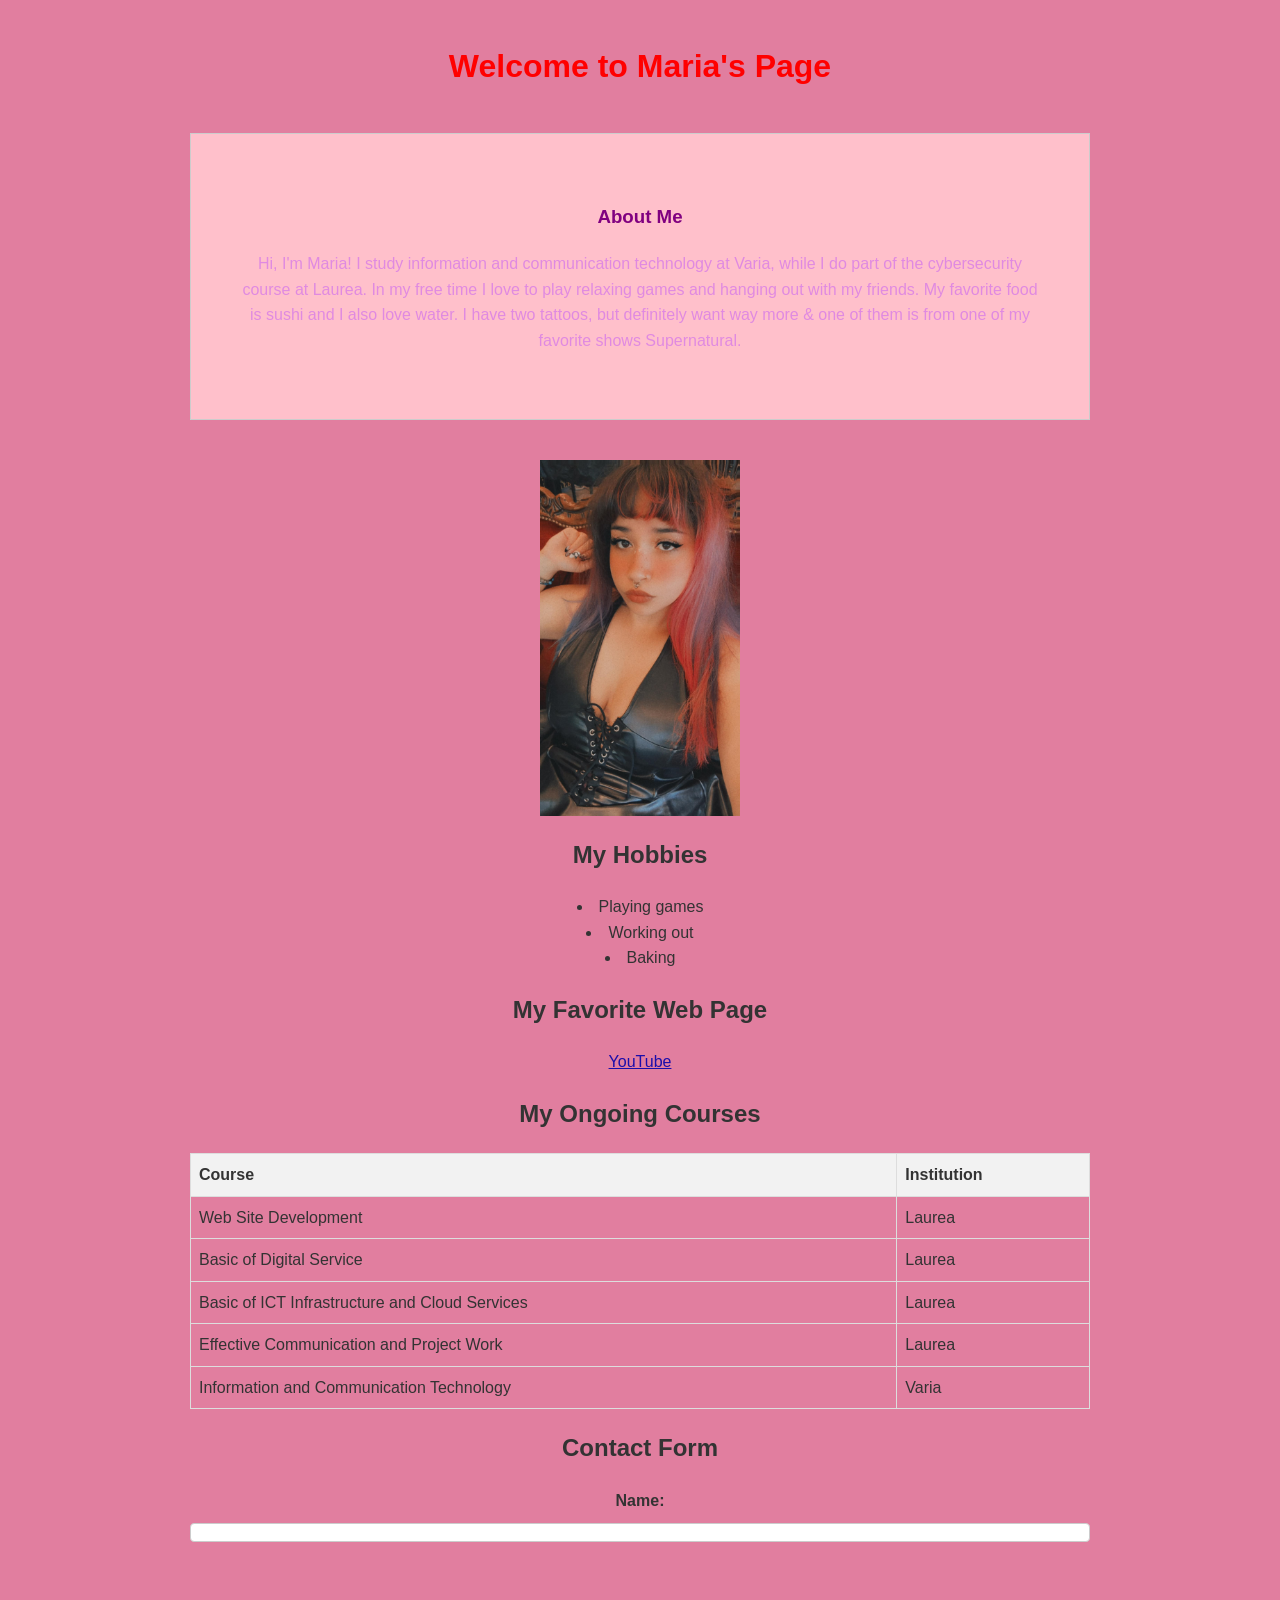
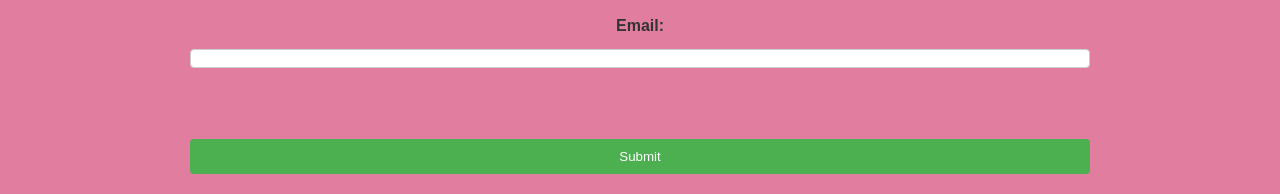
<file: index.html>
<!DOCTYPE html>
<html lang="en">
<head>
    <meta charset="UTF-8">
    <meta name="viewport" content="width=device-width, initial-scale=1.0">
    <title>My First HTML Page</title>
    <link rel="stylesheet" href="styles.css">
    <style>
        body {
          max-width: 900px;
          margin: 0 auto;
          text-align: center;
        }
        table {
            margin: 0 auto;
            }
            ul {
                list-style-position: inside;
                padding: 0;
            }
            h1 {
                color: green;
            }
    </style>
</head>
<body>
    <h1 style="color: red;">Welcome to Maria's Page</h1>
    <div class="content-box">
        <h3 style="color:purple;">About Me</h3>
         <p>Hi, I'm Maria! I study information and communication technology at Varia,
     while I do part of the cybersecurity course at Laurea. In my free time 
     I love to play relaxing games and hanging out with my friends. 
     My favorite food is sushi and I also love water. I have two tattoos, 
     but definitely want way more & one of them is from one of my favorite shows Supernatural.</p>
    </div>
    <img src="images/ME.jpeg" alt="Photo of Maria" width="200" height="300">
    <h2>My Hobbies</h2>
    <ul>
        <li>Playing games</li>
        <li>Working out</li>
        <li>Baking</li>
    </ul>
    <h2>My Favorite Web Page</h2>
    <p><a href="https://www.youtube.com">YouTube</a></p>
    <h2>My Ongoing Courses</h2>
    <table>
        <tr>
            <th>Course</th>
            <th>Institution</th>
        </tr>
        <tr>
            <td>Web Site Development</td>
            <td>Laurea</td>
        </tr>
        <tr>
            <td>Basic of Digital Service</td>
            <td>Laurea</td>
        </tr>
        <tr>
            <td>Basic of ICT Infrastructure and Cloud Services</td>
            <td>Laurea</td>
        </tr>
        <tr>
            <td>Effective Communication and Project Work</td>
            <td>Laurea</td>
        </tr>
        <tr>
            <td>Information and Communication Technology</td>
            <td>Varia</td>
        </tr>
    </table>
<h2>Contact Form</h2>
<form>
    <label for="name">Name:</label>
<input type="text" id="name" name="name"><br><br>
<label for="email">Email:</label>
<input type="email" id="email" name="email"><br><br>
<input type="submit" value="Submit">
</form>
</body>
</html>
</file>
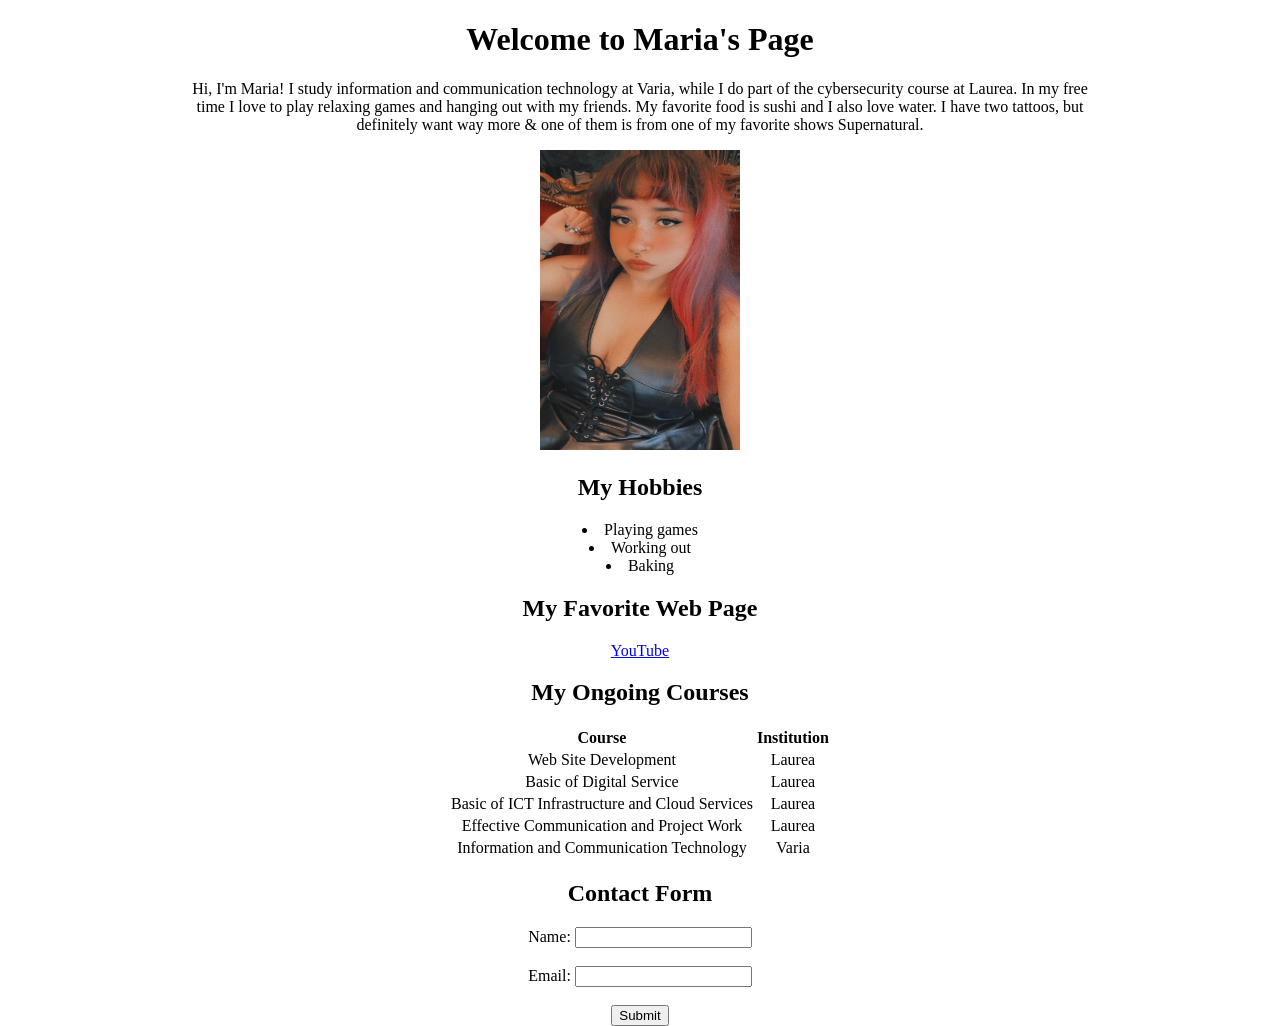
<file: WS01/index.html>
<!DOCTYPE html>
<html lang="en">
<head>
    <meta charset="UTF-8">
    <meta name="viewport" content="width=device-width, initial-scale=1.0">
    <title>My First HTML Page</title>
    <style>
        body {
          max-width: 900px;
          margin: 0 auto;
          text-align: center;
        }
        table {
            margin: 0 auto;
            }
            ul {
                list-style-position: inside;
                padding: 0;
            }
    </style>
</head>
<body>
    <h1>Welcome to Maria's Page</h1>
    <p>Hi, I'm Maria! I study information and communication technology at Varia,
     while I do part of the cybersecurity course at Laurea. In my free time 
     I love to play relaxing games and hanging out with my friends. 
     My favorite food is sushi and I also love water. I have two tattoos, 
     but definitely want way more & one of them is from one of my favorite shows Supernatural.</p>
    <img src="images/ME.jpeg" alt="Photo of Maria" width="200" height="300">
    <h2>My Hobbies</h2>
    <ul>
        <li>Playing games</li>
        <li>Working out</li>
        <li>Baking</li>
    </ul>
    <h2>My Favorite Web Page</h2>
    <p><a href="https://www.youtube.com">YouTube</a></p>
    <h2>My Ongoing Courses</h2>
    <table>
        <tr>
            <th>Course</th>
            <th>Institution</th>
        </tr>
        <tr>
            <td>Web Site Development</td>
            <td>Laurea</td>
        </tr>
        <tr>
            <td>Basic of Digital Service</td>
            <td>Laurea</td>
        </tr>
        <tr>
            <td>Basic of ICT Infrastructure and Cloud Services</td>
            <td>Laurea</td>
        </tr>
        <tr>
            <td>Effective Communication and Project Work</td>
            <td>Laurea</td>
        </tr>
        <tr>
            <td>Information and Communication Technology</td>
            <td>Varia</td>
        </tr>
    </table>
<h2>Contact Form</h2>
<form>
    <label for="name">Name:</label>
<input type="text" id="name" name="name"><br><br>
<label for="email">Email:</label>
<input type="email" id="email" name="email"><br><br>
<input type="submit" value="Submit">
</form>
</body>
</html>
</file>
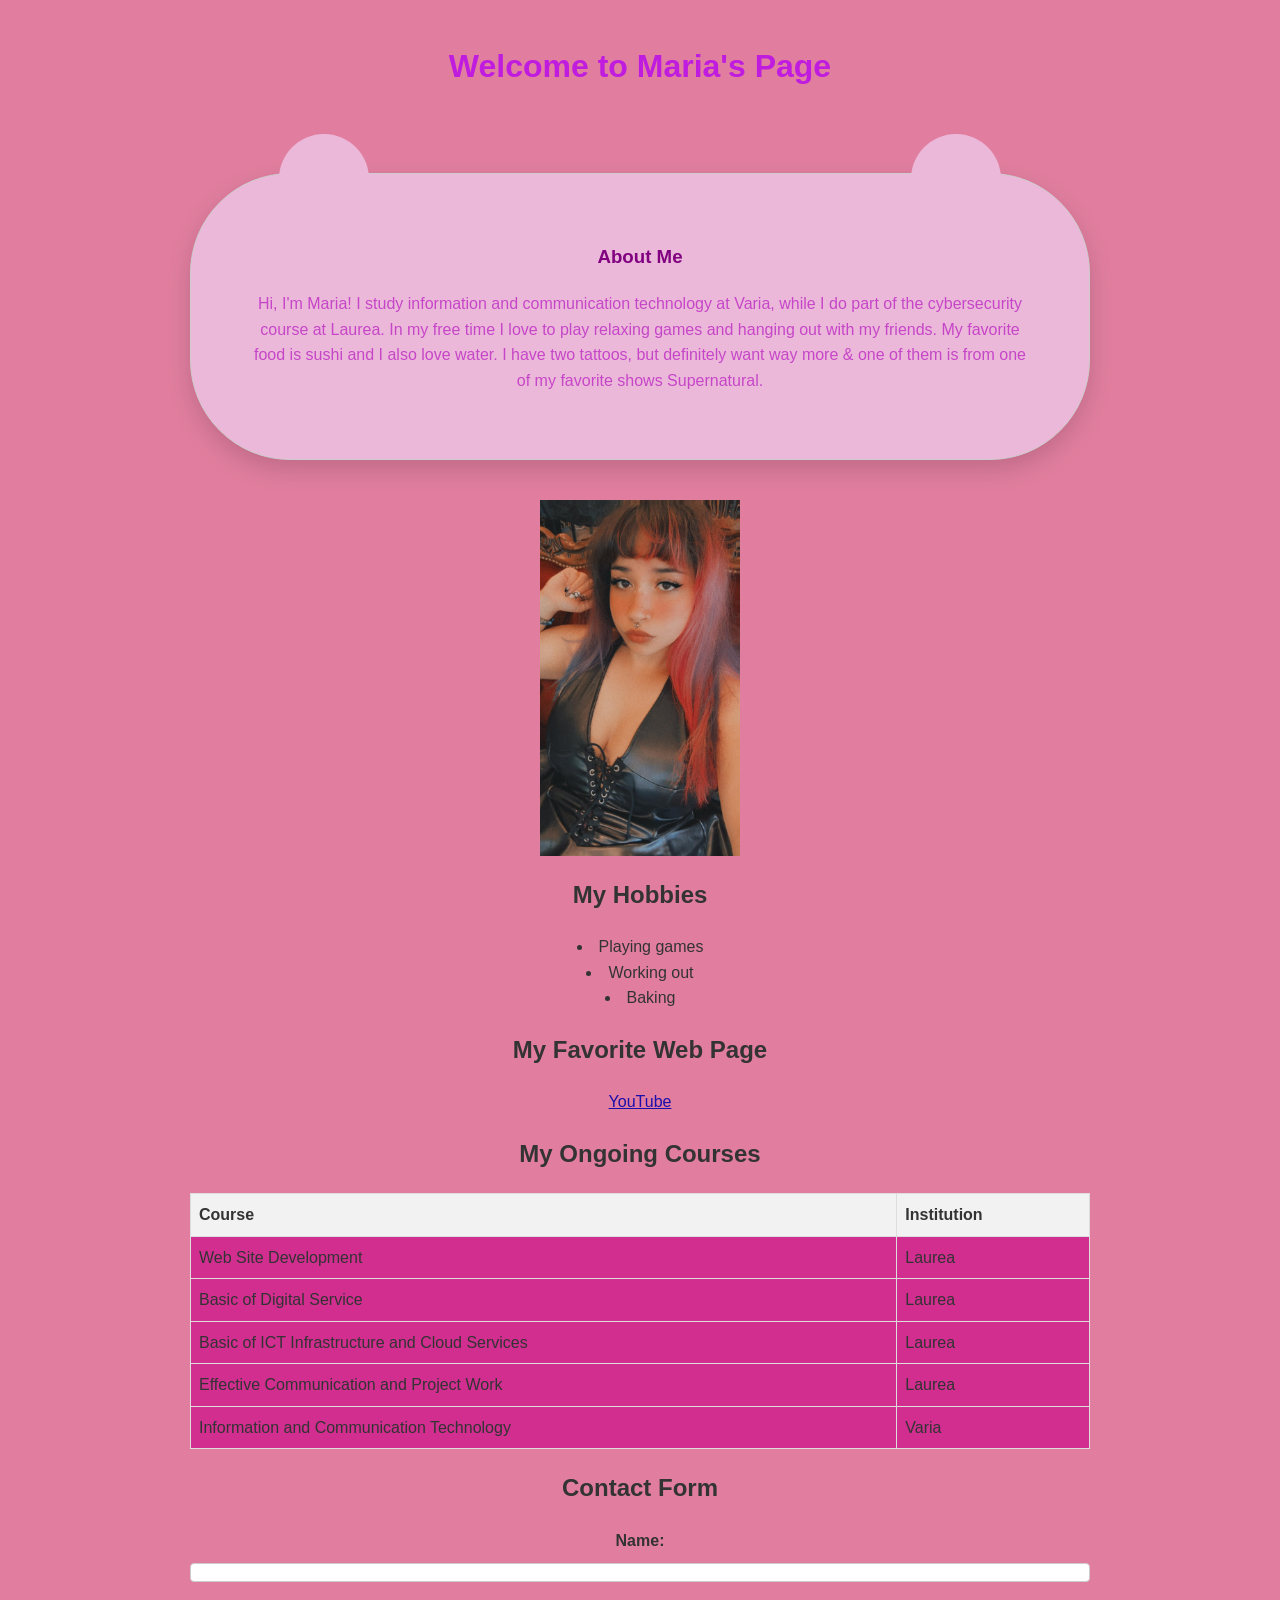
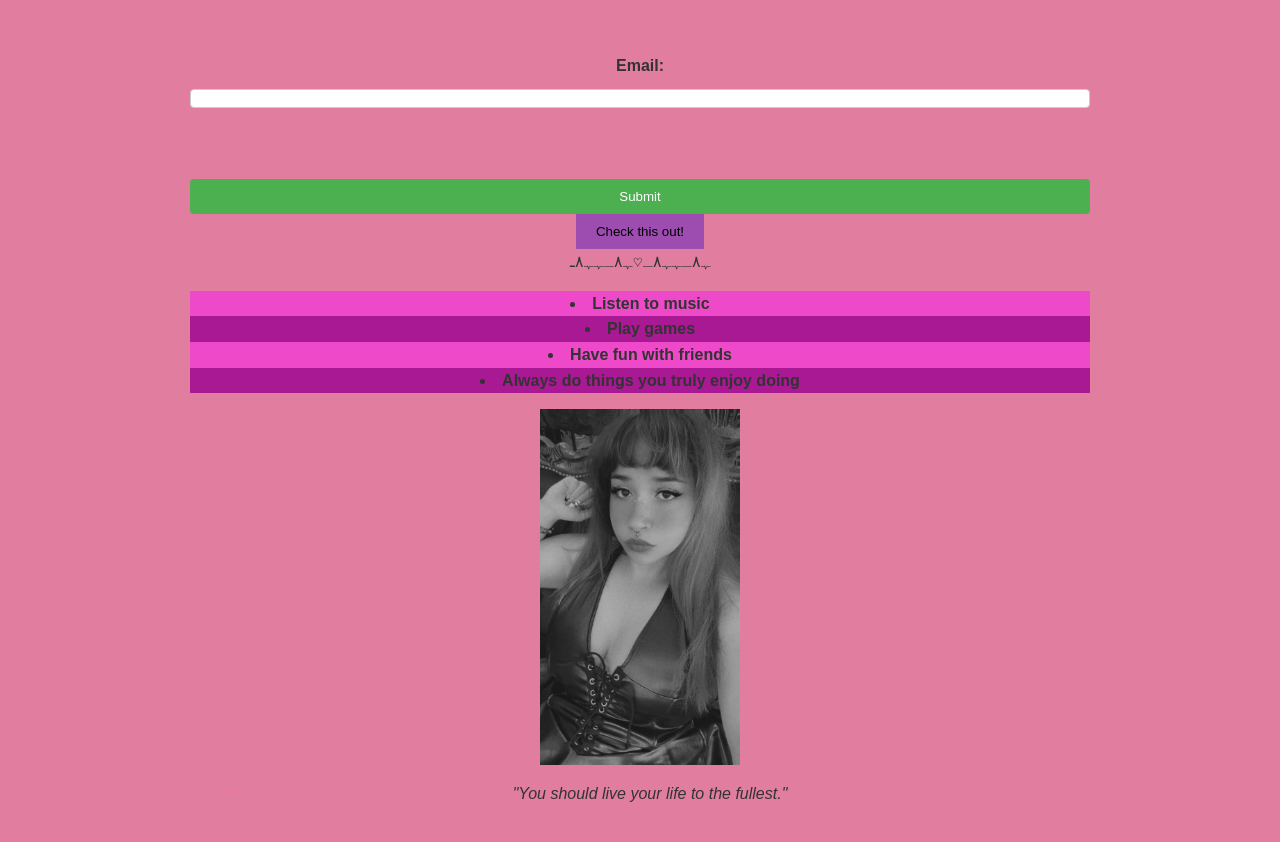
<file: WS03/index.html>
<!DOCTYPE html>
<html lang="en">
<head>
    <meta charset="UTF-8">
    <meta name="viewport" content="width=device-width, initial-scale=1.0">
    <title>My First HTML Page</title>
    <link rel="stylesheet" href="styles.css">
    <style>
        body {
          max-width: 900px;
          margin: 0 auto;
          text-align: center;
        }
        table {
            margin: 0 auto;
            background-color: #d12e90;
            }
            ul {
                list-style-position: inside;
                padding: 0;
            }
            h1 {
                color: rgb(89, 225, 187);
            }
            .transition-button {
                background-color: #9d4caf;
                padding: 10px 20px;
                border: none;
                cursor: pointer;
                transition: background-color 0.3s ease;
            }
            .transition-button:hover {
                background-color: #ff69b4;
            }
            .animation-box {
               position: relative;
                animation: move 2s infinite alternate;
            }
            @keyframes move {
                from { left: 0; }
                to { left: 100px; }
            }
            .pseudo-list li:nth-child(odd) {
                background-color: rgb(238, 73, 200);
            }
            .pseudo-list li:nth-child(even) {
                background-color: #a81993;
            }
            .pseudo-list li {
                font-weight: bold;
            }
            .filter-image {
                filter: grayscale(100%);
            transition: filter 0.3s ease;
            }
            .filter-image:hover {
                filter: grayscale(0%);
            }
            .quote {
                position: relative;
                padding-left: 20px;
                font-style: italic;
            }
            .quote::before {
                content: "“";
                position: absolute;
                left: 0;
                top: 0;
                color:#ff69b4
            }
           .content-box {
    position: relative;
    isolation: isolate;
    background-color: rgb(236, 184, 218);
    border-radius: 100px;
    padding: 50px 60px;
    margin-top: 80px;
    box-shadow: 0 10px 25px rgba(0, 0, 0, 0.15);
}
.content-box::before,
.content-box::after {
    content: '';
    position: absolute;
    background-color: rgb(236, 184, 218);
    border-radius: 50%;
    z-index: -1;
}
.content-box::before,
.content-box::after {
    width: 90px;
    height: 90px;
    top: -40px;
}
.content-box::before {
    left: 88px;
}
.content-box::after {
    right: 88px;
}
    </style>
</head>
<body>
    <h1 style="color: rgb(191, 28, 223);">Welcome to Maria's Page</h1>
    <div class="content-box">
        <h3 style="color:purple;">About Me</h3>
         <p>Hi, I'm Maria! I study information and communication technology at Varia,
     while I do part of the cybersecurity course at Laurea. In my free time 
     I love to play relaxing games and hanging out with my friends. 
     My favorite food is sushi and I also love water. I have two tattoos, 
     but definitely want way more & one of them is from one of my favorite shows Supernatural.</p>
    </div>
    <img src="images/ME.jpeg" alt="Photo of Maria" width="200" height="300">
    <h2>My Hobbies</h2>
    <ul>
        <li>Playing games</li>
        <li>Working out</li>
        <li>Baking</li>
    </ul>
    <h2>My Favorite Web Page</h2>
    <p><a href="https://www.youtube.com">YouTube</a></p>
    <h2>My Ongoing Courses</h2>
    <table>
        <tr>
            <th>Course</th>
            <th>Institution</th>
        </tr>
        <tr>
            <td>Web Site Development</td>
            <td>Laurea</td>
        </tr>
        <tr>
            <td>Basic of Digital Service</td>
            <td>Laurea</td>
        </tr>
        <tr>
            <td>Basic of ICT Infrastructure and Cloud Services</td>
            <td>Laurea</td>
        </tr>
        <tr>
            <td>Effective Communication and Project Work</td>
            <td>Laurea</td>
        </tr>
        <tr>
            <td>Information and Communication Technology</td>
            <td>Varia</td>
        </tr>
    </table>
<h2>Contact Form</h2>
<form>
    <label for="name">Name:</label>
<input type="text" id="name" name="name"><br><br>
<label for="email">Email:</label>
<input type="email" id="email" name="email"><br><br>
<input type="submit" value="Submit">
</form>
<button class="transition-button">Check this out!</button>
<div class="animation-box">ﮩ٨ـﮩﮩ٨ـ♡ﮩ٨ـﮩﮩ٨ـ</div>
<ul class="pseudo-list">
    <li>Listen to music</li>
    <li>Play games</li>
    <li>Have fun with friends</li>
    <li>Always do things you truly enjoy doing</li>
</ul>
<img src="images/ME.jpeg" alt="Photo of Maria" class="filter-image" width="200" height="300">
<blockquote class="quote">"You should live your life to the fullest."</blockquote>
    </body>
</html>
</file>
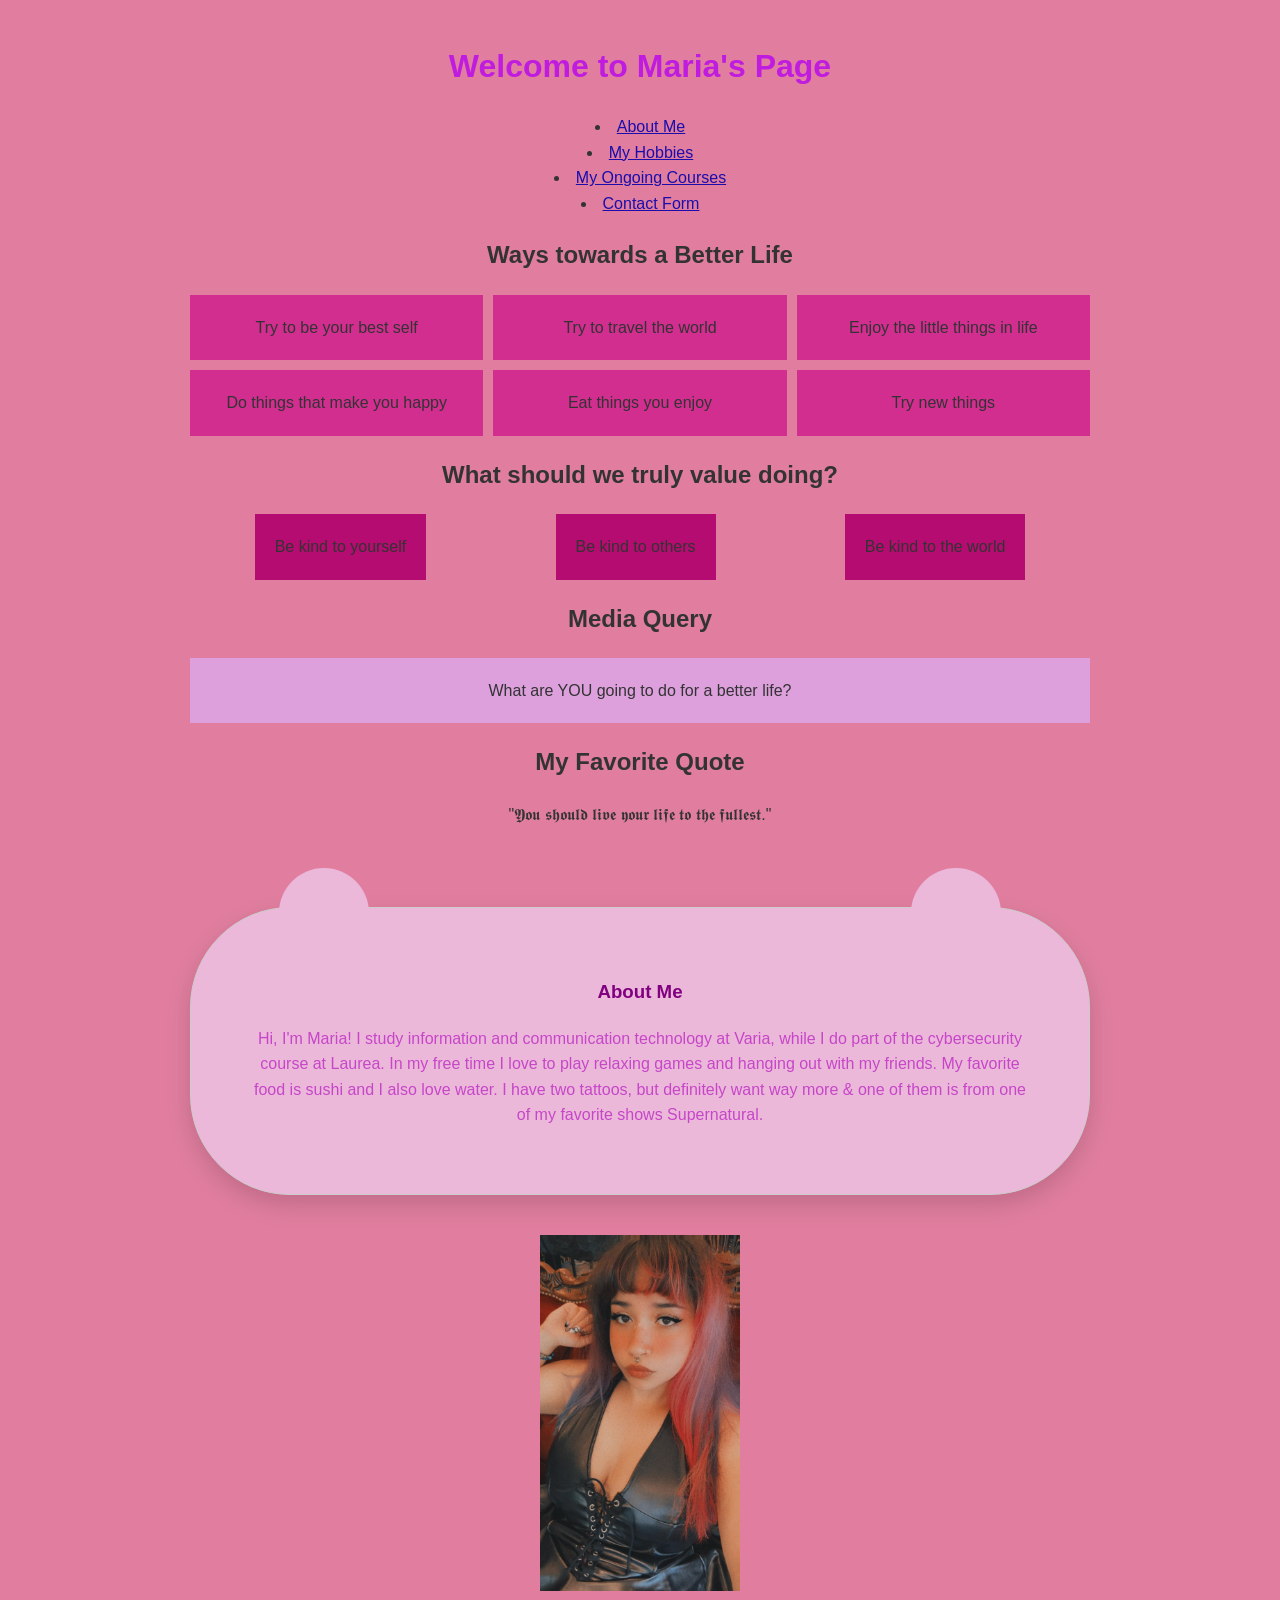
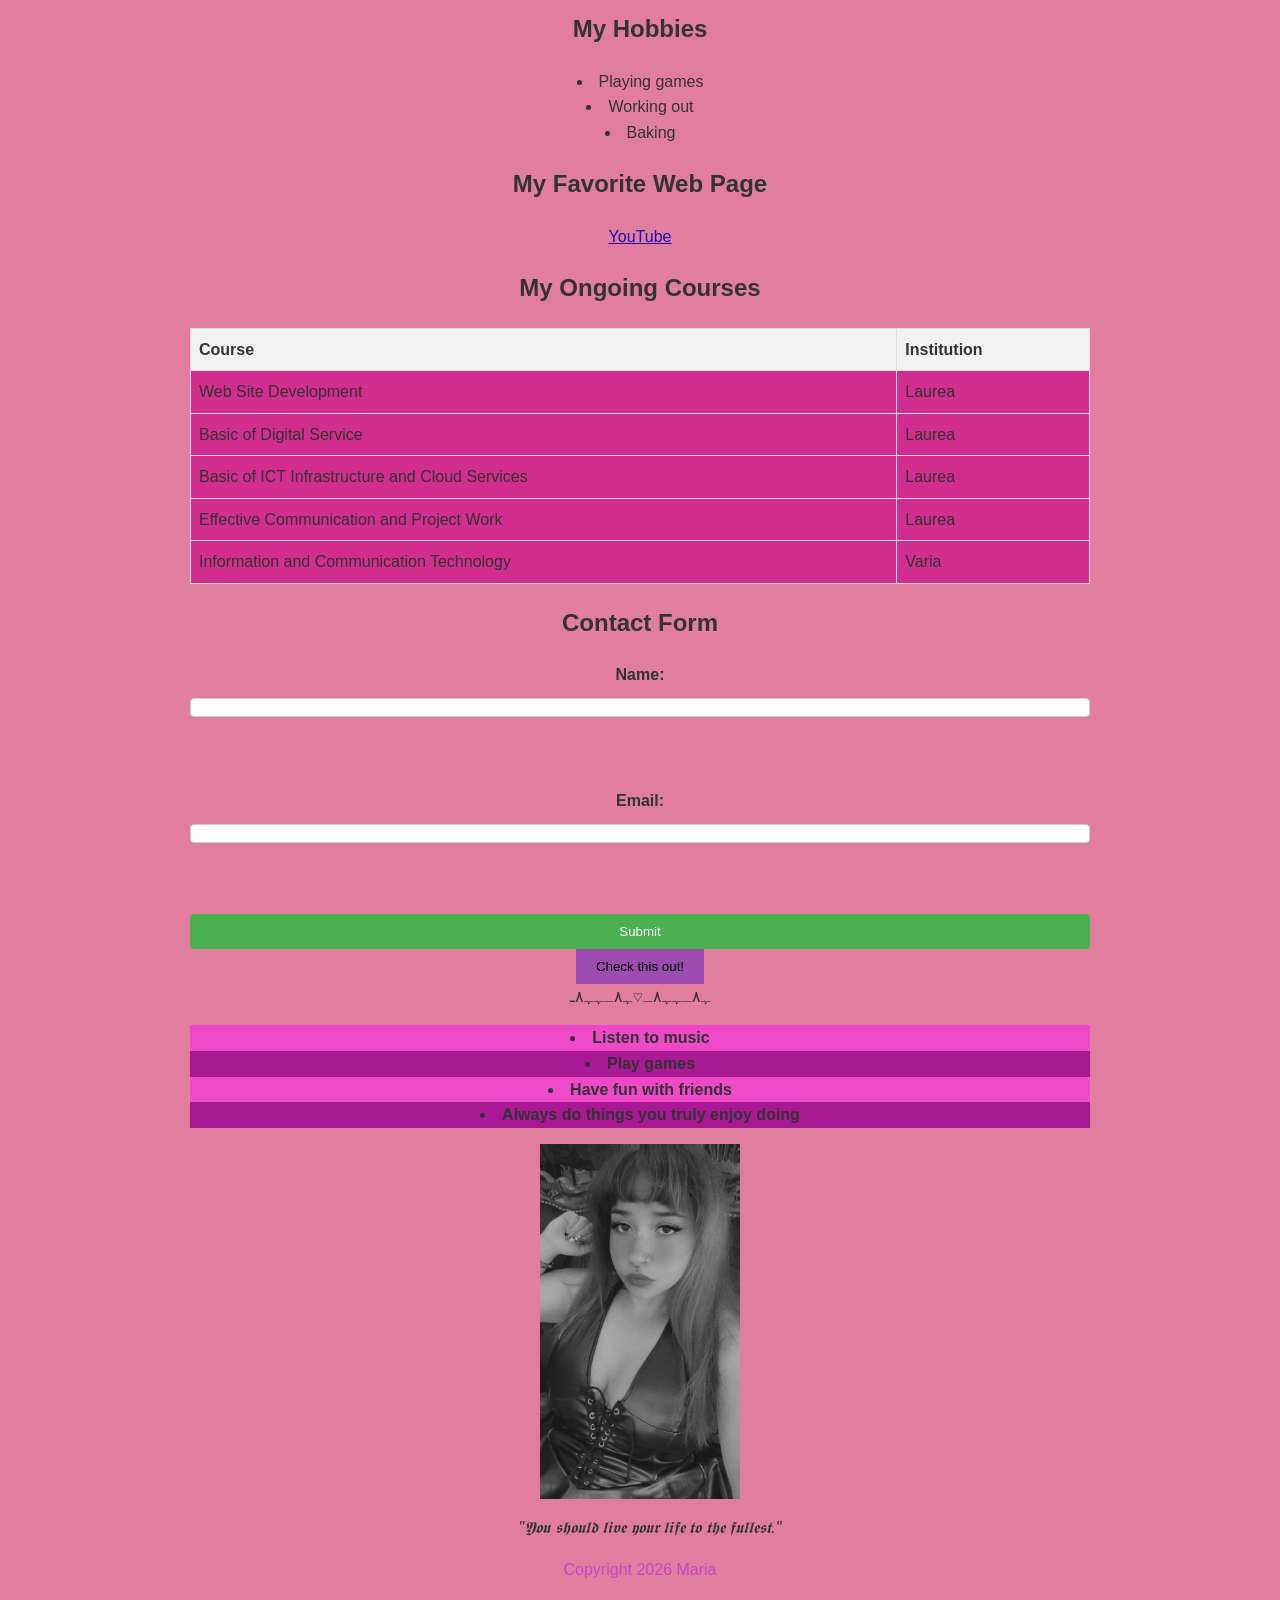
<file: WS04/index.html>
<!DOCTYPE html>
<html lang="en">
<head>
    <meta charset="UTF-8">
    <meta name="viewport" content="width=device-width, initial-scale=1.0">
    <title>My First HTML Page</title>
    <link rel="stylesheet" href="styles.css">
    <style>
        body {
          max-width: 900px;
          margin: 0 auto;
          text-align: center;
        }
        table {
            margin: 0 auto;
            background-color: #d12e90;
            }
            ul {
                list-style-position: inside;
                padding: 0;
            }
            h1 {
                color: rgb(89, 225, 187);
            }
            .transition-button {
                background-color: #9d4caf;
                padding: 10px 20px;
                border: none;
                cursor: pointer;
                transition: background-color 0.3s ease;
            }
            .transition-button:hover {
                background-color: #ff69b4;
            }
            .animation-box {
               position: relative;
                animation: move 2s infinite alternate;
            }
            @keyframes move {
                from { left: 0; }
                to { left: 100px; }
            }
            .pseudo-list li:nth-child(odd) {
                background-color: rgb(238, 73, 200);
            }
            .pseudo-list li:nth-child(even) {
                background-color: #a81993;
            }
            .pseudo-list li {
                font-weight: bold;
            }
            .filter-image {
                filter: grayscale(100%);
            transition: filter 0.3s ease;
            }
            .filter-image:hover {
                filter: grayscale(0%);
            }
            .quote {
                position: relative;
                padding-left: 20px;
                font-style: italic;
            }
            .quote::before {
                content: "“";
                position: absolute;
                left: 0;
                top: 0;
                color:#ff69b4
            }
           .content-box {
    position: relative;
    isolation: isolate;
    background-color: rgb(236, 184, 218);
    border-radius: 100px;
    padding: 50px 60px;
    margin-top: 80px;
    box-shadow: 0 10px 25px rgba(0, 0, 0, 0.15);
}
.content-box::before,
.content-box::after {
    content: '';
    position: absolute;
    background-color: rgb(236, 184, 218);
    border-radius: 50%;
    z-index: -1;
}
.content-box::before,
.content-box::after {
    width: 90px;
    height: 90px;
    top: -40px;
}
.content-box::before {
    left: 88px;
}
.content-box::after {
    right: 88px;
}
.grid-container {
    display: grid;
    grid-template-columns: repeat(3, 1fr);
    gap: 10px;
}
.grid-item {
    background-color: #d12e90;
    padding: 20px;
    text-align: center;
}   
.flex-container {
    display: flex;
    justify-content: space-around;
    align-items: center;
}
    .flex-item {
        background-color: #b40c70;
        padding: 20px;
        text-align: center;
    }   
    .responsive-box {
            padding: 20px;
            text-align: center;
        }
        @media (max-width: 600px) {
            .responsive-box {
                background-color: lightpink;    
            }
        }  
        @media (min-width: 601px) {
            .responsive-box {
                background-color: plum;
            }
        }  
    </style>
</head>
<body>
    <header>
        <h1 style="color: rgb(191, 28, 223);">Welcome to Maria's Page</h1>
        <nav>
            <ul>
                <li><a href="#about">About Me</a></li>
                <li><a href="#hobbies">My Hobbies</a></li>
                <li><a href="#courses">My Ongoing Courses</a></li>
                <li><a href="#contact">Contact Form</a></li>
            </ul>
        </nav>
    </header>
<main>
    <section>
        <h2>Ways towards a Better Life</h2>
        <div class="grid-container">
            <div class="grid-item">Try to be your best self</div>
            <div class="grid-item">Try to travel the world</div>
            <div class="grid-item">Enjoy the little things in life</div>
            <div class="grid-item">Do things that make you happy</div>
            <div class="grid-item">Eat things you enjoy</div>
            <div class="grid-item">Try new things</div>
        </div>
    </section>
    <section>
        <h2>What should we truly value doing?</h2>
        <div class="flex-container">
            <div class="flex-item">Be kind to yourself</div>
            <div class="flex-item">Be kind to others</div>
            <div class="flex-item">Be kind to the world</div>
        </div>
    </section>
    <section> 
        <h2>Media Query</h2>
        <div class="responsive-box">What are YOU going to do for a better life?</div>
    </section>
        <h2>My Favorite Quote</h2>
        <blockquote>"𝖄𝖔𝖚 𝖘𝖍𝖔𝖚𝖑𝖉 𝖑𝖎𝖛𝖊 𝖞𝖔𝖚𝖗 𝖑𝖎𝖋𝖊 𝖙𝖔 𝖙𝖍𝖊 𝖋𝖚𝖑𝖑𝖊𝖘𝖙."</blockquote>
    <div class="content-box">
        <section id="about">
        <h3 style="color:purple;">About Me</h3>
         <p>Hi, I'm Maria! I study information and communication technology at Varia,
     while I do part of the cybersecurity course at Laurea. In my free time 
     I love to play relaxing games and hanging out with my friends. 
     My favorite food is sushi and I also love water. I have two tattoos, 
     but definitely want way more & one of them is from one of my favorite shows Supernatural.</p>
        </section>
    </div>
    <img src="images/ME.jpeg" alt="Photo of Maria" width="200" height="300">
    <section>
    <h2 id="hobbies">My Hobbies</h2>
    <ul>
        <li>Playing games</li>
        <li>Working out</li>
        <li>Baking</li>
    </ul>
</section>
    <h2>My Favorite Web Page</h2>
    <p><a href="https://www.youtube.com">YouTube</a></p>
    <section id="courses">
    <h2>My Ongoing Courses</h2>
    <table>
        <tr>
            <th>Course</th>
            <th>Institution</th>
        </tr>
        <tr>
            <td>Web Site Development</td>
            <td>Laurea</td>
        </tr>
        <tr>
            <td>Basic of Digital Service</td>
            <td>Laurea</td>
        </tr>
        <tr>
            <td>Basic of ICT Infrastructure and Cloud Services</td>
            <td>Laurea</td>
        </tr>
        <tr>
            <td>Effective Communication and Project Work</td>
            <td>Laurea</td>
        </tr>
        <tr>
            <td>Information and Communication Technology</td>
            <td>Varia</td>
        </tr>
    </table>
    </section>
    <section id="contact">
<h2>Contact Form</h2>
<form>
    <label for="name">Name:</label>
<input type="text" id="name" name="name"><br><br>
<label for="email">Email:</label>
<input type="email" id="email" name="email"><br><br>
<input type="submit" value="Submit">
</form>
<button class="transition-button">Check this out!</button>
<div class="animation-box">ﮩ٨ـﮩﮩ٨ـ♡ﮩ٨ـﮩﮩ٨ـ</div>
<ul class="pseudo-list">
    <li>Listen to music</li>
    <li>Play games</li>
    <li>Have fun with friends</li>
    <li>Always do things you truly enjoy doing</li>
</ul>
<img src="images/ME.jpeg" alt="Photo of Maria" class="filter-image" width="200" height="300">
<blockquote class="quote">"𝖄𝖔𝖚 𝖘𝖍𝖔𝖚𝖑𝖉 𝖑𝖎𝖛𝖊 𝖞𝖔𝖚𝖗 𝖑𝖎𝖋𝖊 𝖙𝖔 𝖙𝖍𝖊 𝖋𝖚𝖑𝖑𝖊𝖘𝖙."</blockquote>
    </section>
</main>
<footer>
    <p>Copyright 2026 Maria</p>
</footer>
    </body>
</html>
</file>
<file: styles.css>
body {
    background-color: #e17e9f;
    color: #333;
    font-family: Arial, sans-serif;
    line-height: 1.6;
    margin: 0;
    padding: 20px;
}

h1 {
    color: lightpink;
    font-size: 2em;
}  
p {
    color: #e08ae1;
}

.content-box {
    background-color: pink;
    border: 1px solid #ccc;
    margin: 40px auto;
    max-width: 900px;
    padding: 50px;
}
table {
    border-collapse: collapse;
    width: 100%;
}

th,
td {
    border: 1px solid #ddd;
    padding: 8px;
    text-align: left;
}

th {
    background-color: #f2f2f2;
}

form {
    display: flex;
    flex-direction: column;
    gap: 10px; 
}
label {
    font-weight: bold;
}

input[type="text"],
input[type="email"],
textarea {
    border: 1px solid #ccc;
    border-radius: 4px;
}
input[type="submit"] {
    background-color: #4caf50;
    border: none;
    border-radius: 4px;
    color: #fff;
    cursor: pointer;
    padding: 10px 20px;
}

input[type="submit"]:hover {
    background-color: #45a049;
}

img {
    display: block;
    height: auto;
    margin: 0 auto;
    max-width: 100%;
}

ul {
    list-style-position: inside;
    padding: 0;
}

a {
    color: #1a0dab;
    text-decoration: underline;
}
</file>
<file: WS03/styles.css>
body {
    background-color: #e17e9f;
    color: #333;
    font-family: Arial, sans-serif;
    line-height: 1.6;
    margin: 0;
    padding: 20px;
}

h1 {
    color: lightpink;
    font-size: 2em;
}  
p {
    color: #c646c8;
}

.content-box {
    background-color: pink;
    border: 1px solid #ccc;
    margin: 40px auto;
    max-width: 900px;
    padding: 50px;
}
table {
    border-collapse: collapse;
    width: 100%;
}

th,
td {
    border: 1px solid #ddd;
    padding: 8px;
    text-align: left;
}

th {
    background-color: #f2f2f2;
}

form {
    display: flex;
    flex-direction: column;
    gap: 10px; 
}
label {
    font-weight: bold;
}

input[type="text"],
input[type="email"],
textarea {
    border: 1px solid #ccc;
    border-radius: 4px;
}
input[type="submit"] {
    background-color: #4caf50;
    border: none;
    border-radius: 4px;
    color: #fff;
    cursor: pointer;
    padding: 10px 20px;
}

input[type="submit"]:hover {
    background-color: #45a049;
}

img {
    display: block;
    height: auto;
    margin: 0 auto;
    max-width: 100%;
}

ul {
    list-style-position: inside;
    padding: 0;
}

a {
    color: #1a0dab;
    text-decoration: underline;
}
</file>
<file: WS04/styles.css>
body {
    background-color: #e17e9f;
    color: #333;
    font-family: Arial, sans-serif;
    line-height: 1.6;
    margin: 0;
    padding: 20px;
}

h1 {
    color: lightpink;
    font-size: 2em;
}  
p {
    color: #c646c8;
}

.content-box {
    background-color: pink;
    border: 1px solid #ccc;
    margin: 40px auto;
    max-width: 900px;
    padding: 50px;
}
table {
    border-collapse: collapse;
    width: 100%;
}

th,
td {
    border: 1px solid #ddd;
    padding: 8px;
    text-align: left;
}

th {
    background-color: #f2f2f2;
}

form {
    display: flex;
    flex-direction: column;
    gap: 10px; 
}
label {
    font-weight: bold;
}

input[type="text"],
input[type="email"],
textarea {
    border: 1px solid #ccc;
    border-radius: 4px;
}
input[type="submit"] {
    background-color: #4caf50;
    border: none;
    border-radius: 4px;
    color: #fff;
    cursor: pointer;
    padding: 10px 20px;
}

input[type="submit"]:hover {
    background-color: #45a049;
}

img {
    display: block;
    height: auto;
    margin: 0 auto;
    max-width: 100%;
}

ul {
    list-style-position: inside;
    padding: 0;
}

a {
    color: #1a0dab;
    text-decoration: underline;
}
</file>
